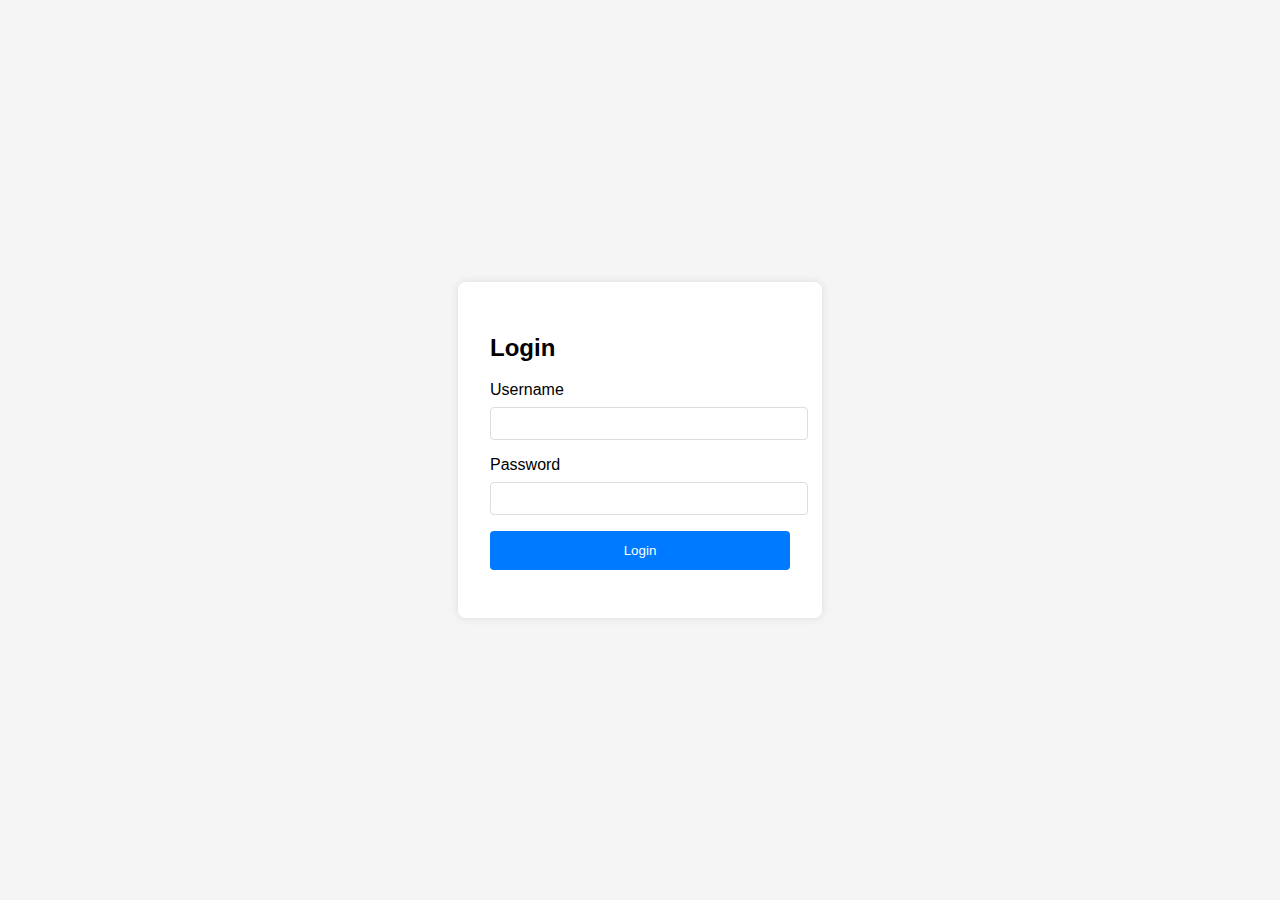
<file: admin/static2/login.html>
<!DOCTYPE html>
<html>

<head>
    <title>Login</title>
    <meta name="viewport" content="width=device-width, initial-scale=1.0">
    <style>
        body {
            font-family: Arial, sans-serif;
            display: flex;
            justify-content: center;
            align-items: center;
            height: 100vh;
            margin: 0;
            background-color: #f5f5f5;
        }

        .login-container {
            background-color: white;
            padding: 2rem;
            border-radius: 8px;
            box-shadow: 0 0 10px rgba(0, 0, 0, 0.1);
            width: 300px;
        }

        .form-group {
            margin-bottom: 1rem;
        }

        input {
            width: 100%;
            padding: 0.5rem;
            margin-top: 0.5rem;
            border: 1px solid #ddd;
            border-radius: 4px;
        }

        button {
            width: 100%;
            padding: 0.75rem;
            background-color: #007bff;
            color: white;
            border: none;
            border-radius: 4px;
            cursor: pointer;
        }

        .error {
            color: red;
            margin-top: 1rem;
            text-align: center;
        }
    </style>
</head>

<body>
    <div class="login-container">
        <h2>Login</h2>
        <form id="loginForm">
            <div class="form-group">
                <label for="username">Username</label>
                <input type="text" id="username" name="username" required>
            </div>
            <div class="form-group">
                <label for="password">Password</label>
                <input type="password" id="password" name="password" required>
            </div>
            <button type="submit">Login</button>
        </form>
        <div id="error" class="error"></div>
    </div>

    <script>

        async function validateToken(token) {
            try {
                const response = await fetch('/api/validate-token', {
                    headers: {
                        'Authorization': `Bearer ${token}`
                    }
                });
                return response.ok;
            } catch (error) {
                return false;
            }
        }
        document.getElementById('loginForm').addEventListener('submit', async (e) => {
            e.preventDefault();
            const username = document.getElementById('username').value;
            const password = document.getElementById('password').value;

            try {
                const response = await fetch('/api/login', {
                    method: 'POST',
                    headers: {
                        'Content-Type': 'application/json'
                    },
                    body: JSON.stringify({ username, password })
                });

                if (response.ok) {
                    const data = await response.json();
                    localStorage.setItem('authToken', data.access_token);
                    window.location.href = '/static2/tickets.html';
                } else {
                    document.getElementById('error').textContent = 'Invalid credentials';
                }
            } catch (error) {
                document.getElementById('error').textContent = 'An error occurred';
            }
        });

        // Check if already logged in
        document.addEventListener('DOMContentLoaded', async () => {
        const token = localStorage.getItem('authToken');
        if (token) {
            const isValid = await validateToken(token);
            if (isValid) {
                window.location.href = '/static2/tickets.html';
            } else {
                localStorage.removeItem('authToken');
            }
        }
    });
    </script>
</body>

</html>
</file>
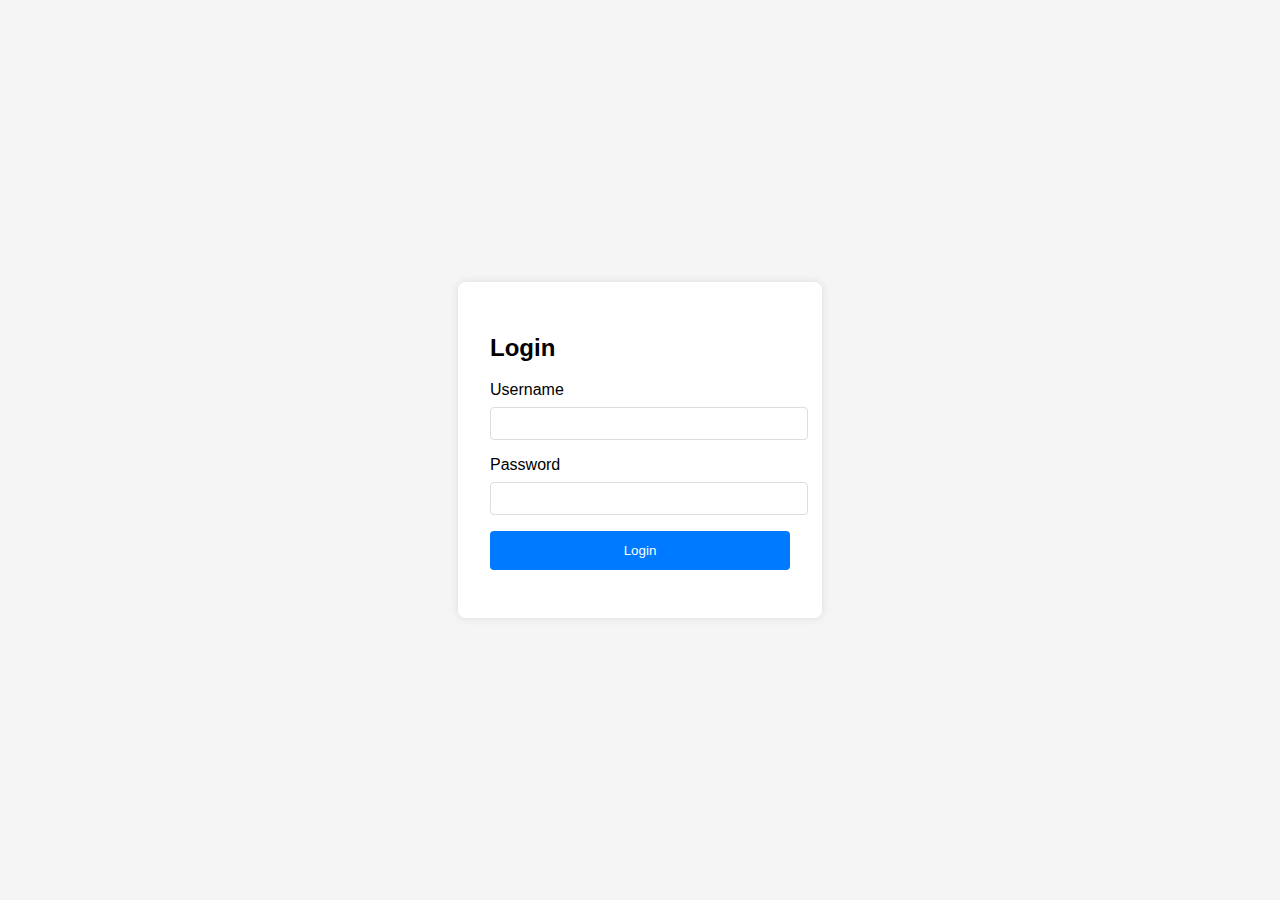
<file: scanner/static/login.html>
<!DOCTYPE html>
<html>

<head>
    <title>Login</title>
    <meta name="viewport" content="width=device-width, initial-scale=1.0">
    <style>
        @media (max-width: 480px) {
            .login-container {
                width: 98vw;
                min-width: unset;
                max-width: 98vw;
                padding: 1.2rem 0.5rem;
                border-radius: 0;
                box-shadow: none;
            }

            h2 {
                font-size: 1.3em;
            }

            .form-group label {
                font-size: 1em;
            }

            input,
            button {
                font-size: 1em;
                padding: 0.7rem;
            }
        }

        body {
            font-family: Arial, sans-serif;
            display: flex;
            justify-content: center;
            align-items: center;
            height: 100vh;
            margin: 0;
            background-color: #f5f5f5;
        }

        .login-container {
            background-color: white;
            padding: 2rem;
            border-radius: 8px;
            box-shadow: 0 0 10px rgba(0, 0, 0, 0.1);
            width: 300px;
        }

        .form-group {
            margin-bottom: 1rem;
        }

        input {
            width: 100%;
            padding: 0.5rem;
            margin-top: 0.5rem;
            border: 1px solid #ddd;
            border-radius: 4px;
        }

        button {
            width: 100%;
            padding: 0.75rem;
            background-color: #007bff;
            color: white;
            border: none;
            border-radius: 4px;
            cursor: pointer;
        }

        .error {
            color: red;
            margin-top: 1rem;
            text-align: center;
        }
    </style>
</head>

<body>
    <div class="login-container">
        <h2>Login</h2>
        <form id="loginForm">
            <div class="form-group">
                <label for="username">Username</label>
                <input type="text" id="username" name="username" required>
            </div>
            <div class="form-group">
                <label for="password">Password</label>
                <input type="password" id="password" name="password" required>
            </div>
            <button type="submit">Login</button>
        </form>
        <div id="error" class="error"></div>
    </div>
    <script>
        document.getElementById('loginForm').addEventListener('submit', async (e) => {
            e.preventDefault();
            const username = document.getElementById('username').value;
            const password = document.getElementById('password').value;

            try {
                const response = await fetch('/api/login', {
                    method: 'POST',
                    headers: {
                        'Content-Type': 'application/json'
                    },
                    body: JSON.stringify({ username, password })
                });

                if (response.ok) {
                    const data = await response.json();
                    // Store the token in localStorage
                    localStorage.setItem('authToken', data.access_token);
                    window.location.href = '/static/index.html';
                } else {
                    document.getElementById('error').textContent = 'Invalid credentials';
                }
            } catch (error) {
                document.getElementById('error').textContent = 'An error occurred';
            }
        });

        // Check if already logged in
        document.addEventListener('DOMContentLoaded', () => {
            if (localStorage.getItem('authToken')) {
                window.location.href = '/static/index.html';
            }
        });
    </script>
</body>

</html>
</file>
